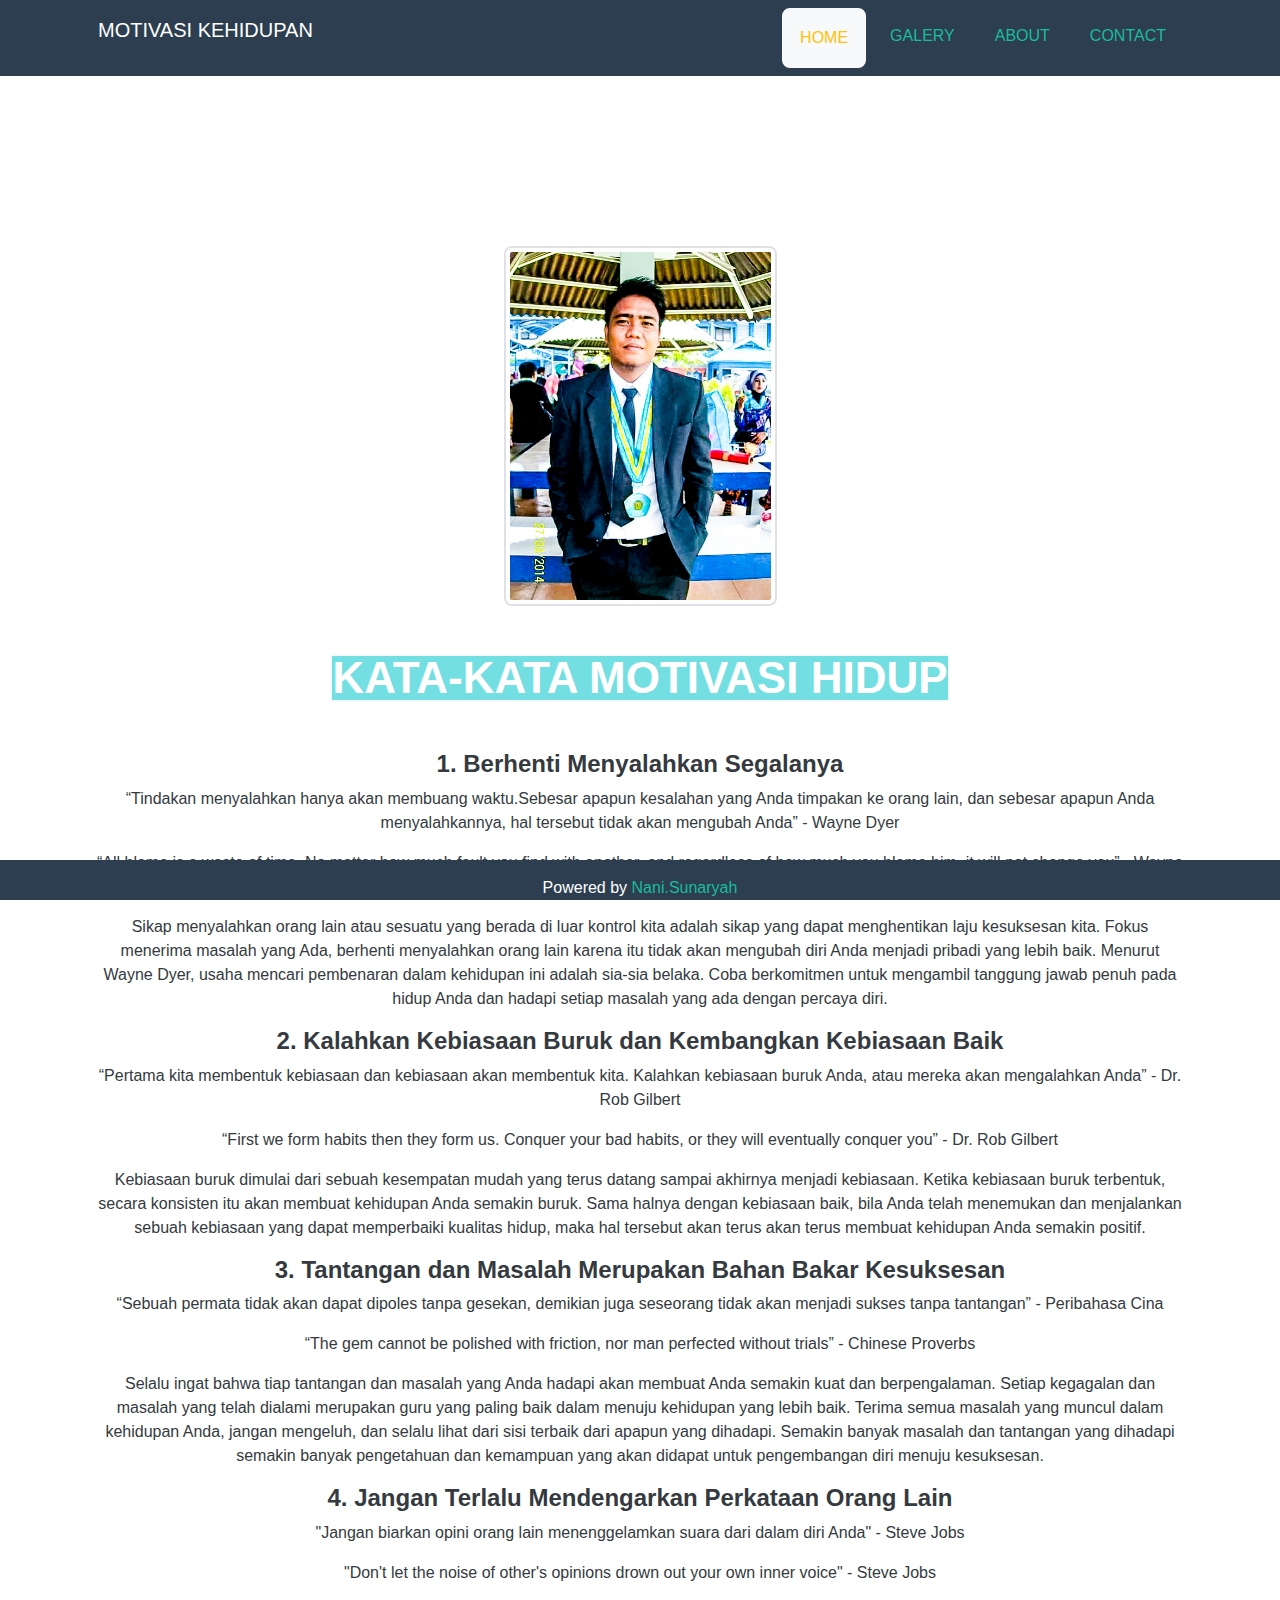
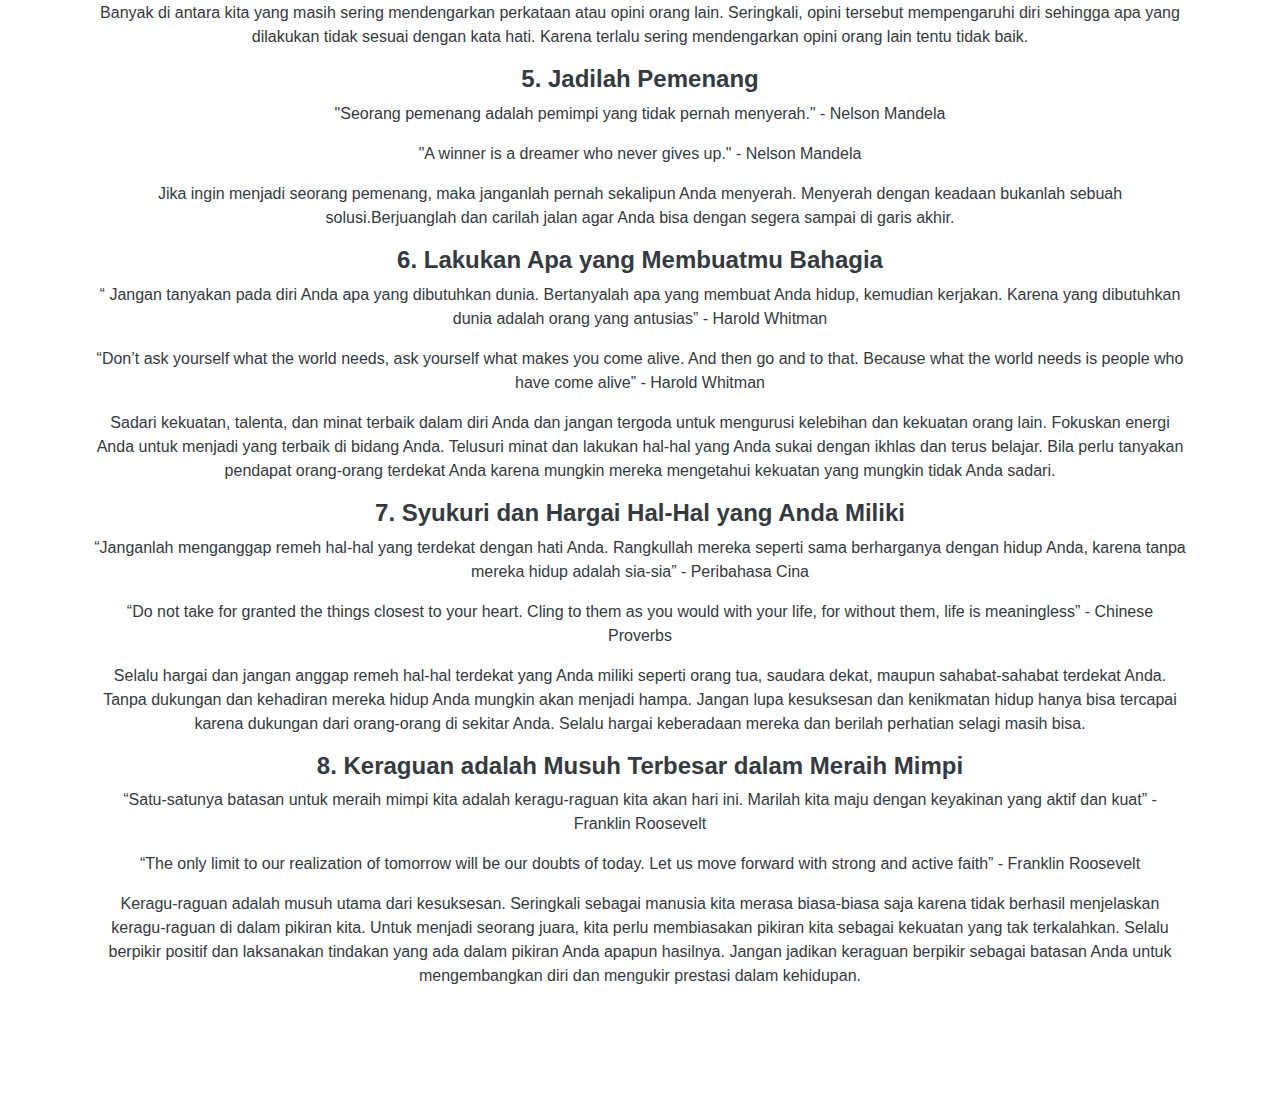
<file: index.html>
<head>
<link href="css/bootstrapGW.css" rel="stylesheet" />
</head>
    <body style="background-color: rgb(300, 300, 300);" class="text-white text-center">
        <nav class="navbar navbar-expand-lg navbar-expand-md navbar-expand-sm bg-secondary text-uppercase">
            <div class="container">
                <p style="color:rgb(300, 300, 300);"class="navbar-brand py-md-1 py-sm-1 mx-sm-1 js-scroll-trigger display-4 border-dark">Motivasi Kehidupan</p>
                <div class="collapse navbar-collapse" id="navbarResponsive">
                    <ul class="navbar-nav ml-auto">
                        <li class="nav-item mx-md-1"><a class="nav-link py-3 px-0 px-lg-3 px-md-1 px-sm-1  js-scroll-trigger btn active btn-outline-light text-warning" href="index.html">Home</a></li>
                        <li class="nav-item mx-md-1"><a class="nav-link py-3 px-0 px-lg-3 px-md-1 px-sm-1 rounded js-scroll-trigger " href="galery.html">Galery</a></li>
                        <li class="nav-item mx-md-1"><a class="nav-link py-3 px-0 px-lg-3 px-md-1 px-sm-1 rounded js-scroll-trigger" href="about.html">About</a></li>
                        <li class="nav-item mx-md-1"><a class="nav-link py-3 px-0 px-lg-3 px-md-1 px-sm-1 rounded js-scroll-trigger" href="hubungi.html">Contact</a></li>         
                    </ul>
                </div>
            </div>
        </nav>
        <header class="masthead">
            <div class="container d-flex align-items-center flex-column">
                <img class="masthead-avatar mb-5 img-thumbnail w-25 h-25" src="01.jpg" alt="" />
                <h1 class="masthead-heading bg-primary mb-0 border border-light mb-5">KATA-KATA MOTIVASI HIDUP</h1>
                <h4 class="bold h-25 text-dark">1. Berhenti Menyalahkan Segalanya</h4>
<p class="bold h-25 text-dark">
“Tindakan menyalahkan hanya akan membuang waktu.Sebesar apapun kesalahan yang Anda timpakan ke orang lain, 
dan sebesar apapun Anda menyalahkannya, hal tersebut tidak akan mengubah Anda” - Wayne Dyer </p>
<p class="bold h-25 text-dark">
“All blame is a waste of time. No matter how much fault you find with another, and regardless of how much you blame him,
it will not change you” - Wayne Dyer Tip</p>
<p class="bold h-25 text-dark">
Sikap menyalahkan orang lain atau sesuatu yang berada di luar kontrol kita 
adalah sikap yang dapat menghentikan laju kesuksesan kita. Fokus menerima masalah yang Ada, 
berhenti menyalahkan orang lain karena itu tidak akan mengubah diri Anda menjadi pribadi yang lebih baik. 
Menurut Wayne Dyer, usaha mencari pembenaran dalam kehidupan ini adalah sia-sia belaka. 
Coba berkomitmen untuk mengambil tanggung jawab penuh pada hidup Anda dan hadapi setiap masalah yang ada dengan percaya diri.</p>
<h4 class="bold h-25 text-dark">
2. Kalahkan Kebiasaan Buruk dan Kembangkan Kebiasaan Baik</h4>
<p class="bold h-25 text-dark">“Pertama kita membentuk kebiasaan dan kebiasaan akan membentuk kita. Kalahkan kebiasaan buruk Anda, 
atau mereka akan mengalahkan Anda” - Dr. Rob Gilbert</p>
<p class="bold h-25 text-dark">“First we form habits then they form us. Conquer your bad habits, or they will eventually conquer you” -  Dr. Rob Gilbert</p>
<p class="bold h-25 text-dark"> Kebiasaan buruk dimulai dari sebuah kesempatan mudah yang terus datang sampai akhirnya menjadi kebiasaan. 
Ketika kebiasaan buruk terbentuk, secara konsisten itu akan membuat kehidupan Anda semakin buruk. Sama halnya dengan kebiasaan baik, 
bila Anda telah menemukan dan menjalankan sebuah kebiasaan yang dapat memperbaiki kualitas hidup, 
maka hal tersebut akan terus akan terus membuat kehidupan Anda semakin positif.</p>
<h4 class="bold h-25 text-dark">
3. Tantangan dan Masalah Merupakan Bahan Bakar Kesuksesan</h4>
<p class="bold h-25 text-dark">“Sebuah permata tidak akan dapat dipoles tanpa gesekan, demikian juga seseorang tidak akan menjadi sukses tanpa tantangan” 
- Peribahasa Cina</p>
 <p class="bold h-25 text-dark">“The gem cannot be polished with friction, nor man perfected without trials” - Chinese Proverbs</p>           
 <p class="bold h-25 text-dark">Selalu ingat bahwa tiap tantangan dan masalah yang Anda hadapi akan membuat Anda semakin kuat dan berpengalaman. 
 Setiap kegagalan dan masalah yang telah dialami merupakan guru yang paling baik dalam menuju kehidupan yang lebih baik. 
 Terima semua masalah yang muncul dalam kehidupan Anda, jangan mengeluh, dan selalu lihat dari sisi terbaik dari apapun yang dihadapi. 
 Semakin banyak masalah dan tantangan yang dihadapi semakin banyak pengetahuan dan kemampuan yang akan didapat untuk pengembangan diri menuju kesuksesan.</p> 
 <h4 class="bold h-25 text-dark">
 4. Jangan Terlalu Mendengarkan Perkataan Orang Lain</h4>
 <p class="bold h-25 text-dark">"Jangan biarkan opini orang lain menenggelamkan suara dari dalam diri Anda" - Steve Jobs</p> 
 <p class="bold h-25 text-dark">"Don't let the noise of other's opinions drown out your own inner voice" - Steve Jobs</p> 
 <p class="bold h-25 text-dark">Banyak di antara kita yang masih sering mendengarkan perkataan atau opini orang lain. Seringkali, 
 opini tersebut mempengaruhi diri sehingga apa yang dilakukan tidak sesuai dengan kata hati. 
 Karena terlalu sering mendengarkan opini orang lain tentu tidak baik. </p>
 <h4 class="bold h-25 text-dark">
 5. Jadilah Pemenang </h4>
 <p class="bold h-25 text-dark">"Seorang pemenang adalah pemimpi yang tidak pernah menyerah." - Nelson Mandela</p>
 <p class="bold h-25 text-dark">"A winner is a dreamer who never gives up." - Nelson Mandela</p>
 <p class="bold h-25 text-dark">Jika ingin menjadi seorang pemenang, maka janganlah pernah sekalipun Anda menyerah. 
 Menyerah dengan keadaan bukanlah sebuah solusi.Berjuanglah dan carilah jalan agar Anda bisa dengan segera sampai di garis akhir.</p>
 <h4 class="bold h-25 text-dark">
 6. Lakukan Apa yang Membuatmu Bahagia</h4>
 <p class="bold h-25 text-dark">“ Jangan tanyakan pada diri Anda apa yang dibutuhkan dunia. Bertanyalah apa yang membuat Anda hidup, kemudian kerjakan. 
 Karena yang dibutuhkan dunia adalah orang yang antusias” - Harold Whitman</p>
 <p class="bold h-25 text-dark">“Don’t ask yourself what the world needs, ask yourself what makes you come alive. And then go and to that. 
 Because what the world needs is people who have come alive” - Harold Whitman</p>
 <p class="bold h-25 text-dark">Sadari kekuatan, talenta, dan minat terbaik dalam diri Anda dan jangan tergoda untuk mengurusi kelebihan dan kekuatan orang lain. 
 Fokuskan energi Anda untuk menjadi yang terbaik di bidang Anda. Telusuri minat dan lakukan hal-hal yang Anda sukai dengan ikhlas dan terus belajar. 
 Bila perlu tanyakan pendapat orang-orang terdekat Anda karena mungkin mereka mengetahui kekuatan yang mungkin tidak Anda sadari.</p>
 <h4 class="bold h-25 text-dark">
 7. Syukuri dan Hargai Hal-Hal yang Anda Miliki </h4>
 <p class="bold h-25 text-dark">“Janganlah menganggap remeh hal-hal yang terdekat dengan hati Anda. Rangkullah mereka seperti sama berharganya dengan hidup Anda, 
 karena tanpa mereka hidup adalah sia-sia” - Peribahasa Cina</p>
 <p class="bold h-25 text-dark">“Do not take for granted the things closest to your heart. Cling to them as you would with your life, for without them,
 life is meaningless” - Chinese Proverbs</p>
 <p class="bold h-25 text-dark">Selalu hargai dan jangan anggap remeh hal-hal terdekat yang Anda miliki seperti orang tua, saudara dekat, maupun sahabat-sahabat terdekat Anda. 
 Tanpa dukungan dan kehadiran mereka hidup Anda mungkin akan menjadi hampa. Jangan lupa kesuksesan dan kenikmatan hidup hanya bisa tercapai karena dukungan dari orang-orang di sekitar Anda.
 Selalu hargai keberadaan mereka dan berilah perhatian selagi masih bisa.</p>
 <h4 class="bold h-25 text-dark">
 8. Keraguan adalah Musuh Terbesar dalam Meraih Mimpi </h4>
 <p class="bold h-25 text-dark">“Satu-satunya batasan untuk meraih mimpi kita adalah keragu-raguan kita akan hari ini. 
 Marilah kita maju dengan keyakinan yang aktif dan kuat” - Franklin Roosevelt</p>
 <p class="bold h-25 text-dark">“The only limit to our realization of tomorrow will be our doubts of today. 
 Let us move forward with strong and active faith” - Franklin Roosevelt</p>
 <p class="bold h-25 text-dark">Keragu-raguan adalah musuh utama dari kesuksesan. Seringkali sebagai manusia kita merasa biasa-biasa saja karena tidak berhasil menjelaskan keragu-raguan di dalam pikiran kita. 
 Untuk menjadi seorang juara, kita perlu membiasakan pikiran kita sebagai kekuatan yang tak terkalahkan. Selalu berpikir positif dan laksanakan tindakan yang ada dalam pikiran Anda apapun hasilnya.
 Jangan jadikan keraguan berpikir sebagai batasan Anda untuk mengembangkan diri dan mengukir prestasi dalam kehidupan.</p>
 
 
 </div>
        </header>
    </body>
    <footer class="pt-3 text-center fixed-bottom bg-secondary">
          Powered by <a href="https://github.com/NaniSunaryah/NaniSunaryah.github.io/blob/main/DataPribadi.html"> Nani.Sunaryah</a>
    </footer>
</file>
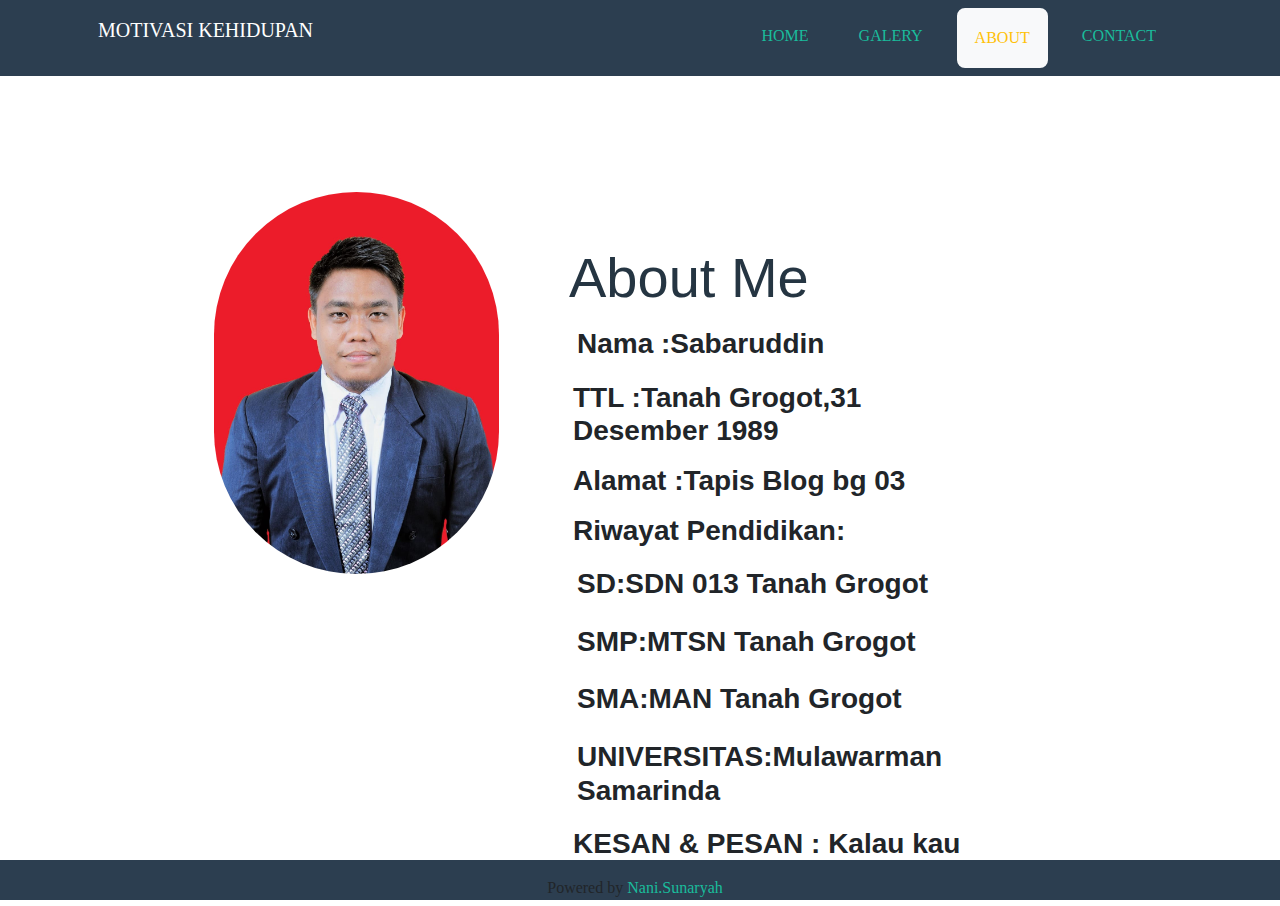
<file: about.html>
<link rel="stylesheet" href="css/bootstrapGW.css">

<style>
	body{
		font-family:Cambria, Cochin, Georgia, Times, 'Times New Roman', serif
	}
	img{
		border-radius: 300px;
		text-align: justify;
		position: absolute;
		left:120px;
		bottom:-330px;
	}
	p{
		font-size: 20px;
		color:lightgray;
	}
    .about-link li a i:hover{
			color: #222222;
			background: #d6c6b2;
			border-color: #d6c6b2;
		}

	.about-link li a i{
			width: 50px;
			height: 50px;
			border-radius: 50%;
			line-height: 50px;
			text-align: center;
			border: 1px solid #d6c6b2;
			margin-right: 10px;
			font-size: 22px;
			color: #d6c6b2;
			transition: all .3s;
			
		}

	a{
		margin-right:10px;
	}
	
</style>
<nav class="navbar navbar-expand-lg navbar-expand-md navbar-expand-sm bg-secondary text-uppercase">
	<div class="container">
		<p style="color:rgb(300, 300, 300);"class="navbar-brand py-md-1 py-sm-1 mx-sm-1 js-scroll-trigger display-4 border-dark">Motivasi Kehidupan</p>
		<div class="collapse navbar-collapse" id="navbarResponsive">
			<ul class="navbar-nav ml-auto">
				<li class="nav-item mx-md-1"><a class="nav-link py-3 px-0 px-lg-3 px-md-1 px-sm-1  js-scroll-trigger " href="index.html">Home</a></li>
				<li class="nav-item mx-md-1"><a class="nav-link py-3 px-0 px-lg-3 px-md-1 px-sm-1 rounded js-scroll-trigger " href="galery.html">Galery</a></li>
				<li class="nav-item mx-md-1"><a class="nav-link py-3 px-0 px-lg-3 px-md-1 px-sm-1 rounded js-scroll-trigger btn active btn-outline-light text-warning" href="about.html">About</a></li>
				<li class="nav-item mx-md-1"><a class="nav-link py-3 px-0 px-lg-3 px-md-1 px-sm-1 rounded js-scroll-trigger" href="hubungi.html">Contact</a></li>         
			</ul>
		</div>
	</div>
</nav>
<body style="background-color: rgb(300, 300, 300);">
	<br><br><br><br><br><br><br>
	<div class="container">
		<div class="row">
			<div class="col-md-5">
				<div class="about-img col-sm-8">
					<img src="12.jpg" class="img-fluid">
				</div>
			</div>
			<br>
			<div class="col-md-5">
				<h3 class="display-4" style="color:rgb(37, 53, 66)" >About Me</h3>
				<h3 class="p-2">
				Nama   :Sabaruddin
				</h3>
				<h3 class="p-1">
				TTL    :Tanah Grogot,31 Desember 1989
				</h3>
				<h3 class="p-1">
				Alamat :Tapis Blog bg 03
				</h3>
				<h3 class="p-1">
				Riwayat Pendidikan:
				</h3>
				<h3 class="p-2">
				SD:SDN 013 Tanah Grogot
				</h3>
				<h3 class="p-2">
				SMP:MTSN Tanah Grogot
				</h3>
				<h3 class="p-2">
				SMA:MAN Tanah Grogot
				</h3>
				<h3 class="p-2">
				UNIVERSITAS:Mulawarman Samarinda
				</h3>
				<h3 class="p-1">
				KESAN & PESAN : Kalau kau suka hati tepuk tangan :)
				</h3>
			</div>
		</div>
	</div>
</body>
<footer class="pt-3 text-center fixed-bottom bg-secondary">
	Powered by <a href="file:///C:/Users/User/Documents/FILE%20NANI/XI%20RPL%202/WEBSITE/DataPribadi.html"> Nani.Sunaryah</a>
</footer>
</file>
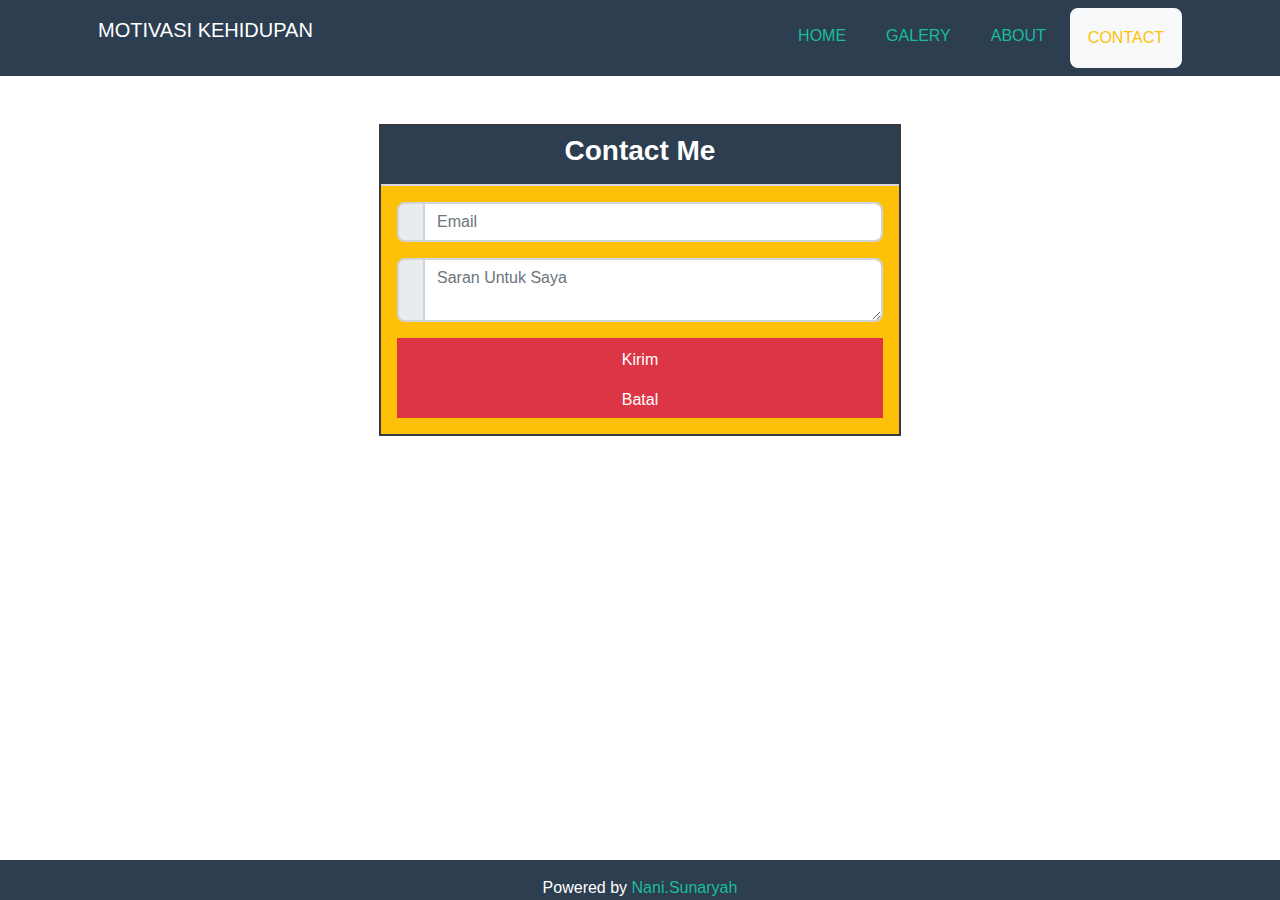
<file: hubungi.html>
<link rel="stylesheet" href="css/bootstrapGW.css">
<style>
    body{
    background: #fff;
}
</style>
<nav style="background-color: rgb(300, 300, 300);" class="text-white text-center">
<nav class="navbar navbar-expand-lg navbar-expand-md navbar-expand-sm bg-secondary text-uppercase">
    <div class="container">
        <p style="color:rgb(300, 300, 300);"class="navbar-brand py-md-1 py-sm-1 mx-sm-1 js-scroll-trigger display-4 border-dark">Motivasi Kehidupan</p>
        <div class="collapse navbar-collapse" id="navbarResponsive">
            <ul class="navbar-nav ml-auto">
                <li class="nav-item mx-md-1"><a class="nav-link py-3 px-0 px-lg-3 px-md-1 px-sm-1  js-scroll-trigger " href="index.html">Home</a></li>
                <li class="nav-item mx-md-1"><a class="nav-link py-3 px-0 px-lg-3 px-md-1 px-sm-1 rounded js-scroll-trigger " href="galery.html">Galery</a></li>
                <li class="nav-item mx-md-1"><a class="nav-link py-3 px-0 px-lg-3 px-md-1 px-sm-1 rounded js-scroll-trigger" href="about.html">About</a></li>
                <li class="nav-item mx-md-1"><a class="nav-link py-3 px-0 px-lg-3 px-md-1 px-sm-1 rounded js-scroll-trigger btn active btn-outline-light text-warning" href="hubungi.html">Contact</a></li>         
            </ul>
        </div>
    </div>
</nav>
<body>
    <div class="container mt-5">
        <div class="row justify-content-center">
            <div class="col-12 col-md-8 col-lg-6 pb-5">
                        <!--Form with header-->
                        <form action="mail.php" method="post">
                            <div class="card border-dark rounded-0">
                                <div class="card-header p-0">
                                    <div class="bg-secondary text-white text-center py-2">
                                        <h3><i class="fa fa-envelope"></i>Contact Me</h3>
                                    </div>
                                </div>
                                    <div class="card-body p-3 bg-warning">
                                    <div class="form-group">
                                        <div class="input-group mb-1">
                                            <div class="input-group-prepend">
                                                <div class="input-group-text"><i class="fa fa-envelope text-info"></i></div>
                                            </div>
                                            <input type="email" class="form-control" placeholder="Email" required>
                                        </div>
                                    </div>
									
									 <div class="form-group">
                                        <div class="input-group mb-2">
                                            <div class="input-group-prepend">
                                                <div class="input-group-text"><i class="fa fa-comment text-info"></i></div>
                                            </div>
                                            <textarea class="form-control" placeholder="Saran Untuk Saya" required></textarea>
                                        </div>
                                    </div>
									
                                    <div class="text-center">
                                        <input type="submit" value="Kirim" class="btn btn-danger btn-block rounded-0 py-2">
                                    </div>
									<div class="text-center">
									    <input type="submit" value="Batal" class="btn btn-danger btn-block rounded-0 py-1">
                                    </div>
                                </div>
    
                            </div>
                        </form>
                    </div>
        </div>
    </div>
</body>
<footer class="pt-3 text-center fixed-bottom bg-secondary">
    Powered by <a href="file:///C:/Users/User/Documents/FILE%20NANI/XI%20RPL%202/WEBSITE/DataPribadi.html"> Nani.Sunaryah</a>
</footer>
</file>
